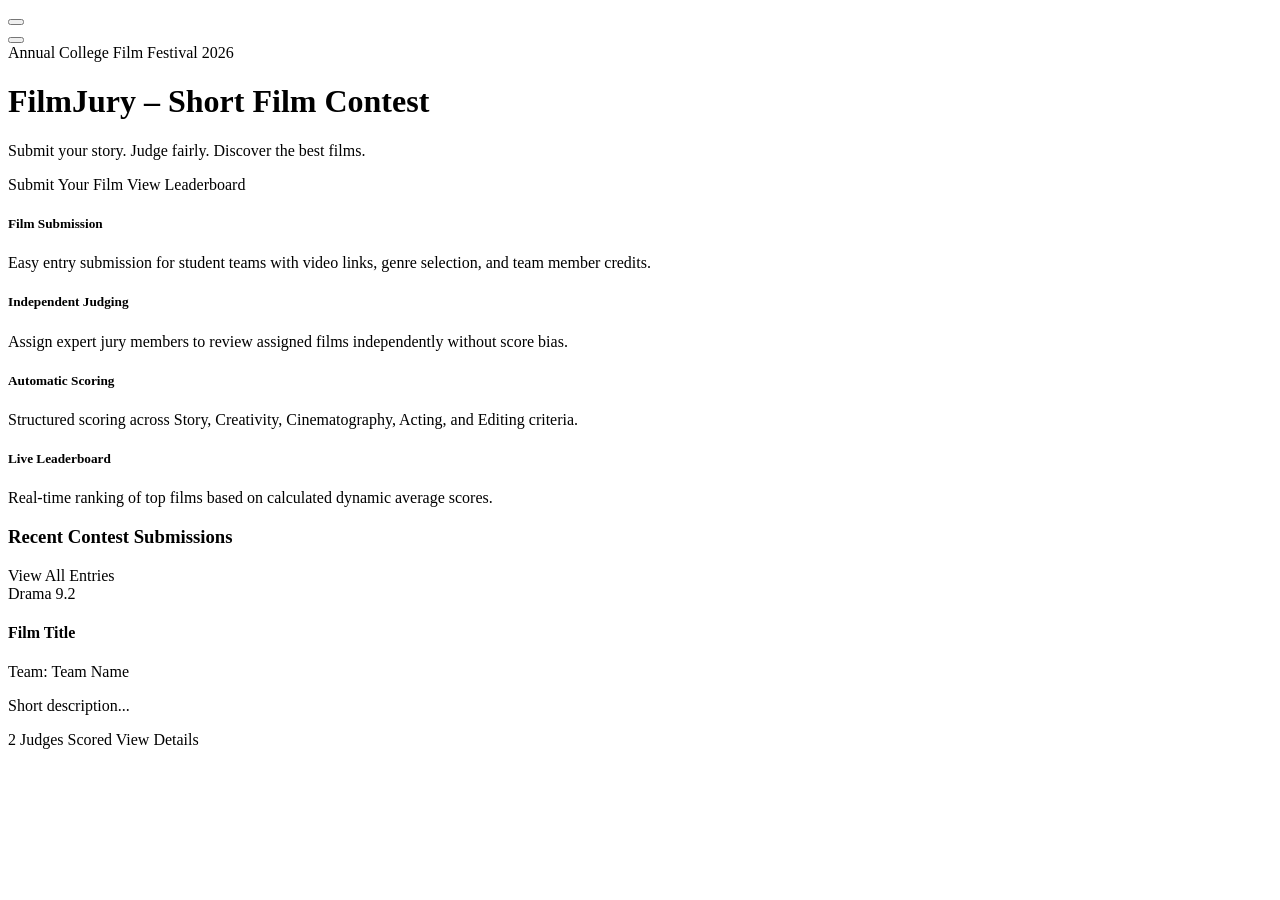
<file: target/classes/templates/index.html>
<!DOCTYPE html>
<html xmlns:th="http://www.thymeleaf.org">
<head th:replace="~{fragments/header :: head('Home')}"></head>
<body>
    <div th:replace="~{fragments/header :: navbar}"></div>

    <div class="container mt-4">
        <!-- Alert Messages -->
        <div th:if="${successMessage}" class="alert alert-success alert-dismissible fade show bg-dark border-success text-success mb-4" role="alert">
            <i class="fa-solid fa-circle-check me-2"></i><span th:text="${successMessage}"></span>
            <button type="button" class="btn-close btn-close-white" data-bs-dismiss="alert"></button>
        </div>
        <div th:if="${errorMessage}" class="alert alert-danger alert-dismissible fade show bg-dark border-danger text-danger mb-4" role="alert">
            <i class="fa-solid fa-circle-exclamation me-2"></i><span th:text="${errorMessage}"></span>
            <button type="button" class="btn-close btn-close-white" data-bs-dismiss="alert"></button>
        </div>

        <!-- Hero Section -->
        <div class="hero-section text-center">
            <div class="container">
                <span class="badge badge-genre mb-3 px-3 py-2 fs-6">
                    <i class="fa-solid fa-clapperboard me-2"></i>Annual College Film Festival 2026
                </span>
                <h1 class="hero-title">FilmJury – Short Film Contest</h1>
                <p class="hero-subtitle">Submit your story. Judge fairly. Discover the best films.</p>
                <div class="d-flex justify-content-center gap-3 flex-wrap">
                    <a th:href="@{/entries/new}" class="btn btn-gold btn-lg"><i class="fa-solid fa-paper-plane me-2"></i>Submit Your Film</a>
                    <a th:href="@{/leaderboard}" class="btn btn-outline-gold btn-lg"><i class="fa-solid fa-trophy me-2"></i>View Leaderboard</a>
                </div>
            </div>
        </div>

        <!-- Feature Cards -->
        <div class="row g-4 mb-5">
            <div class="col-md-6 col-lg-3">
                <div class="cinema-card h-100 p-4 text-center">
                    <div class="stat-icon mx-auto mb-3">
                        <i class="fa-solid fa-film"></i>
                    </div>
                    <h5 class="text-white">Film Submission</h5>
                    <p class="text-secondary small mb-0">Easy entry submission for student teams with video links, genre selection, and team member credits.</p>
                </div>
            </div>
            <div class="col-md-6 col-lg-3">
                <div class="cinema-card h-100 p-4 text-center">
                    <div class="stat-icon mx-auto mb-3">
                        <i class="fa-solid fa-user-ninja"></i>
                    </div>
                    <h5 class="text-white">Independent Judging</h5>
                    <p class="text-secondary small mb-0">Assign expert jury members to review assigned films independently without score bias.</p>
                </div>
            </div>
            <div class="col-md-6 col-lg-3">
                <div class="cinema-card h-100 p-4 text-center">
                    <div class="stat-icon mx-auto mb-3">
                        <i class="fa-solid fa-sliders"></i>
                    </div>
                    <h5 class="text-white">Automatic Scoring</h5>
                    <p class="text-secondary small mb-0">Structured scoring across Story, Creativity, Cinematography, Acting, and Editing criteria.</p>
                </div>
            </div>
            <div class="col-md-6 col-lg-3">
                <div class="cinema-card h-100 p-4 text-center">
                    <div class="stat-icon mx-auto mb-3">
                        <i class="fa-solid fa-award"></i>
                    </div>
                    <h5 class="text-white">Live Leaderboard</h5>
                    <p class="text-secondary small mb-0">Real-time ranking of top films based on calculated dynamic average scores.</p>
                </div>
            </div>
        </div>

        <!-- Featured Submissions Preview -->
        <div class="d-flex justify-content-between align-items-center mb-4">
            <h3 class="text-white mb-0"><i class="fa-solid fa-fire text-warning me-2"></i>Recent Contest Submissions</h3>
            <a th:href="@{/entries}" class="btn btn-cinema-action btn-sm">View All Entries <i class="fa-solid fa-arrow-right ms-1"></i></a>
        </div>

        <div class="row g-4 mb-5" th:if="${recentEntries != null and !recentEntries.empty}">
            <div class="col-md-4" th:each="film : ${recentEntries}">
                <div class="cinema-card h-100">
                    <div class="cinema-card-header d-flex justify-content-between align-items-center">
                        <span class="badge badge-genre" th:text="${film.genre}">Drama</span>
                        <span class="badge badge-score"><i class="fa-solid fa-star me-1"></i><span th:text="${film.averageScore}">9.2</span></span>
                    </div>
                    <div class="cinema-card-body">
                        <h4 class="text-white mb-2" th:text="${film.title}">Film Title</h4>
                        <p class="text-warning small mb-2"><i class="fa-solid fa-users me-1"></i>Team: <span th:text="${film.teamName}">Team Name</span></p>
                        <p class="text-secondary small mb-3" th:text="${#strings.abbreviate(film.description, 100)}">Short description...</p>
                        <div class="d-flex justify-content-between align-items-center pt-2 border-top border-secondary border-opacity-25">
                            <span class="text-muted small"><i class="fa-solid fa-user-check me-1"></i><span th:text="${film.judgesScoredCount}">2</span> Judges Scored</span>
                            <a th:href="@{/entries/{id}(id=${film.id})}" class="btn btn-gold btn-sm">View Details</a>
                        </div>
                    </div>
                </div>
            </div>
        </div>
    </div>

    <div th:replace="~{fragments/footer :: footer}"></div>
</body>
</html>
</file>
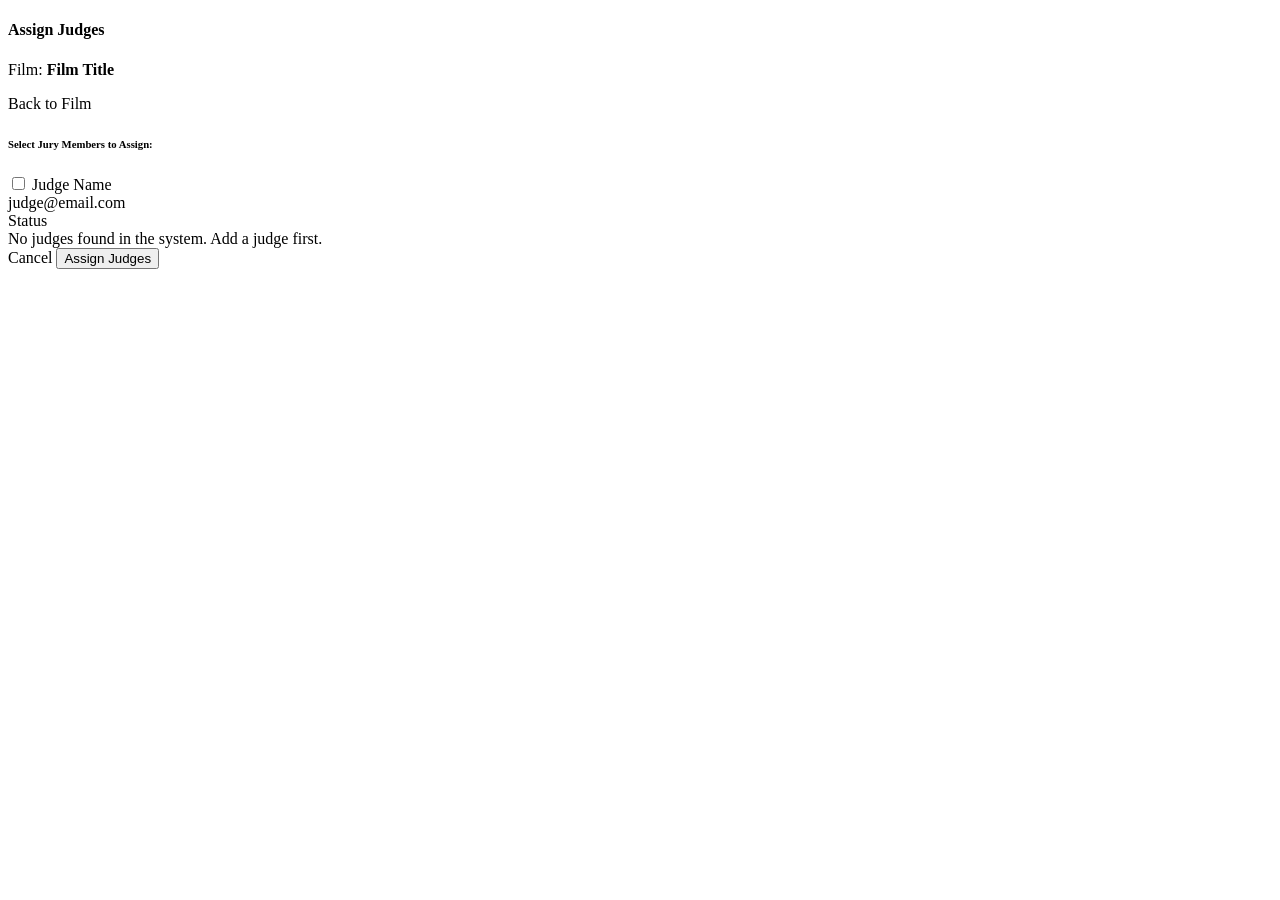
<file: target/classes/templates/assign-judges.html>
<!DOCTYPE html>
<html xmlns:th="http://www.thymeleaf.org">
<head th:replace="~{fragments/header :: head('Assign Judges')}"></head>
<body>
    <div th:replace="~{fragments/header :: navbar}"></div>

    <div class="container my-5">
        <div class="row justify-content-center">
            <div class="col-lg-8">
                <div class="cinema-card">
                    <div class="cinema-card-header d-flex justify-content-between align-items-center">
                        <div>
                            <h4 class="text-white mb-0"><i class="fa-solid fa-user-gear text-warning me-2"></i>Assign Judges</h4>
                            <p class="text-muted small mb-0">Film: <strong class="text-warning" th:text="${entry.title}">Film Title</strong></p>
                        </div>
                        <a th:href="@{/entries/{id}(id=${entry.id})}" class="btn btn-cinema-action btn-sm"><i class="fa-solid fa-arrow-left me-1"></i> Back to Film</a>
                    </div>
                    <div class="cinema-card-body">
                        <form th:action="@{/entries/{id}/assign(id=${entry.id})}" method="post">
                            <h6 class="text-white mb-3">Select Jury Members to Assign:</h6>

                            <div class="list-group mb-4" th:if="${allJudges != null and !allJudges.empty}">
                                <div th:each="judge : ${allJudges}" class="list-group-item bg-dark border-secondary border-opacity-50 text-white p-3">
                                    <div class="form-check d-flex align-items-center justify-content-between">
                                        <div>
                                            <input class="form-check-input me-3 fs-5" type="checkbox" name="judgeIds" 
                                                   th:value="${judge.id}" 
                                                   th:id="${'judge_' + judge.id}"
                                                   th:checked="${entry.judges.contains(judge)}">
                                            <label class="form-check-label fw-bold text-white fs-6" th:for="${'judge_' + judge.id}" th:text="${judge.name}">
                                                Judge Name
                                            </label>
                                            <div class="text-muted small ms-4" th:text="${judge.email}">judge@email.com</div>
                                        </div>
                                        <span class="badge" th:classappend="${entry.judges.contains(judge)} ? 'bg-success' : 'bg-secondary'" 
                                              th:text="${entry.judges.contains(judge)} ? 'Currently Assigned' : 'Not Assigned'">
                                            Status
                                        </span>
                                    </div>
                                </div>
                            </div>

                            <div class="text-center text-muted py-4" th:if="${allJudges == null or allJudges.empty}">
                                No judges found in the system. <a th:href="@{/judges}" class="text-warning">Add a judge first.</a>
                            </div>

                            <div class="d-flex justify-content-end gap-2 pt-3 border-top border-secondary border-opacity-25" th:if="${allJudges != null and !allJudges.empty}">
                                <a th:href="@{/entries/{id}(id=${entry.id})}" class="btn btn-cinema-action">Cancel</a>
                                <button type="submit" class="btn btn-gold px-4"><i class="fa-solid fa-user-check me-1"></i> Assign Judges</button>
                            </div>
                        </form>
                    </div>
                </div>
            </div>
        </div>
    </div>

    <div th:replace="~{fragments/footer :: footer}"></div>
</body>
</html>
</file>
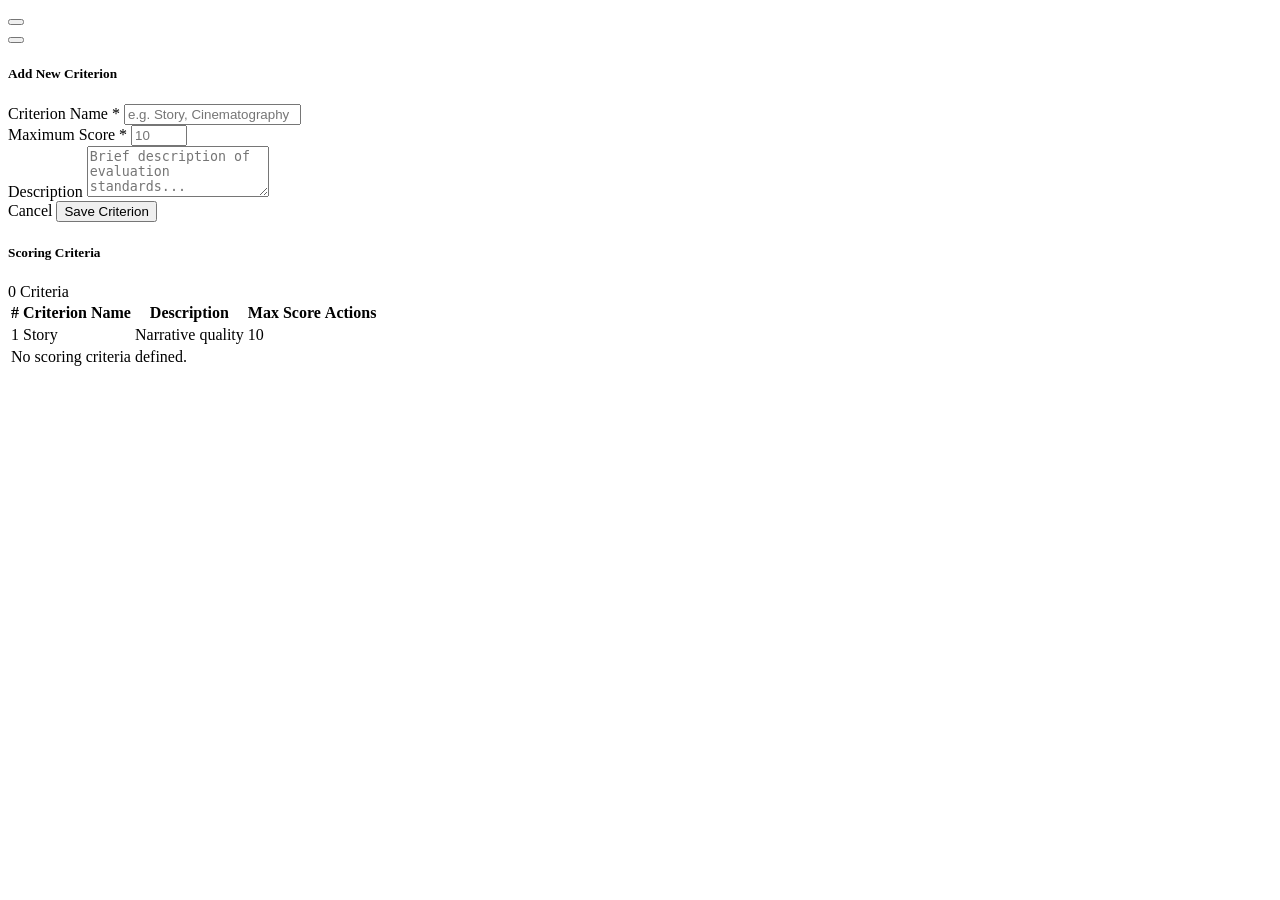
<file: target/classes/templates/criteria.html>
<!DOCTYPE html>
<html xmlns:th="http://www.thymeleaf.org">
<head th:replace="~{fragments/header :: head('Criteria Management')}"></head>
<body>
    <div th:replace="~{fragments/header :: navbar}"></div>

    <div class="container my-4">
        <!-- Flash Messages -->
        <div th:if="${successMessage}" class="alert alert-success alert-dismissible fade show bg-dark border-success text-success mb-4" role="alert">
            <i class="fa-solid fa-circle-check me-2"></i><span th:text="${successMessage}"></span>
            <button type="button" class="btn-close btn-close-white" data-bs-dismiss="alert"></button>
        </div>
        <div th:if="${errorMessage}" class="alert alert-danger alert-dismissible fade show bg-dark border-danger text-danger mb-4" role="alert">
            <i class="fa-solid fa-circle-exclamation me-2"></i><span th:text="${errorMessage}"></span>
            <button type="button" class="btn-close btn-close-white" data-bs-dismiss="alert"></button>
        </div>

        <div class="row g-4">
            <!-- Add / Edit Form Column -->
            <div class="col-lg-4">
                <div class="cinema-card">
                    <div class="cinema-card-header">
                        <h5 class="text-white mb-0">
                            <i class="fa-solid fa-sliders text-warning me-2"></i>
                            <span th:text="${isEdit != null and isEdit} ? 'Edit Criterion' : 'Add New Criterion'">Add New Criterion</span>
                        </h5>
                    </div>
                    <div class="cinema-card-body">
                        <form th:action="${isEdit != null and isEdit} ? @{/criteria/edit/{id}(id=${criterion.id})} : @{/criteria}" 
                              th:object="${criterion}" method="post">
                            
                            <div class="mb-3">
                                <label class="form-label text-light">Criterion Name <span class="text-danger">*</span></label>
                                <input type="text" th:field="*{name}" class="form-control form-control-cinema" 
                                       placeholder="e.g. Story, Cinematography" th:classappend="${#fields.hasErrors('name')} ? 'is-invalid' : ''">
                                <div class="invalid-feedback" th:if="${#fields.hasErrors('name')}" th:errors="*{name}"></div>
                            </div>

                            <div class="mb-3">
                                <label class="form-label text-light">Maximum Score <span class="text-danger">*</span></label>
                                <input type="number" th:field="*{maxScore}" min="1" max="100" class="form-control form-control-cinema" 
                                       placeholder="10" th:classappend="${#fields.hasErrors('maxScore')} ? 'is-invalid' : ''">
                                <div class="invalid-feedback" th:if="${#fields.hasErrors('maxScore')}" th:errors="*{maxScore}"></div>
                            </div>

                            <div class="mb-4">
                                <label class="form-label text-light">Description</label>
                                <textarea th:field="*{description}" rows="3" class="form-control form-control-cinema" 
                                          placeholder="Brief description of evaluation standards..."></textarea>
                            </div>

                            <div class="d-flex justify-content-end gap-2">
                                <a th:if="${isEdit != null and isEdit}" th:href="@{/criteria}" class="btn btn-cinema-action btn-sm">Cancel</a>
                                <button type="submit" class="btn btn-gold w-100">
                                    <i class="fa-solid fa-check me-1"></i>
                                    <span th:text="${isEdit != null and isEdit} ? 'Update Criterion' : 'Save Criterion'">Save Criterion</span>
                                </button>
                            </div>
                        </form>
                    </div>
                </div>
            </div>

            <!-- Criteria Table Column -->
            <div class="col-lg-8">
                <div class="cinema-card">
                    <div class="cinema-card-header d-flex justify-content-between align-items-center">
                        <h5 class="text-white mb-0"><i class="fa-solid fa-list-check text-warning me-2"></i>Scoring Criteria</h5>
                        <span class="badge bg-secondary" th:text="${criteria.size()} + ' Criteria'">0 Criteria</span>
                    </div>
                    <div class="table-responsive">
                        <table class="table table-cinema align-middle mb-0">
                            <thead>
                                <tr>
                                    <th>#</th>
                                    <th>Criterion Name</th>
                                    <th>Description</th>
                                    <th>Max Score</th>
                                    <th class="text-end">Actions</th>
                                </tr>
                            </thead>
                            <tbody>
                                <tr th:each="c, stat : ${criteria}">
                                    <td class="text-muted fw-bold" th:text="${stat.count}">1</td>
                                    <td class="fw-bold text-white" th:text="${c.name}">Story</td>
                                    <td class="text-secondary small" th:text="${c.description != null and !c.description.empty ? c.description : 'No description'}">Narrative quality</td>
                                    <td><span class="badge bg-dark border border-warning text-warning fs-6" th:text="${c.maxScore}">10</span></td>
                                    <td class="text-end">
                                        <div class="btn-group btn-group-sm">
                                            <a th:href="@{/criteria/edit/{id}(id=${c.id})}" class="btn btn-cinema-action"><i class="fa-solid fa-pen"></i></a>
                                            <a th:href="@{/criteria/delete/{id}(id=${c.id})}" onclick="return confirm('Are you sure you want to delete this criterion?');" class="btn btn-outline-danger"><i class="fa-solid fa-trash"></i></a>
                                        </div>
                                    </td>
                                </tr>
                                <tr th:if="${criteria == null or criteria.empty}">
                                    <td colspan="5" class="text-center text-muted py-4">No scoring criteria defined.</td>
                                </tr>
                            </tbody>
                        </table>
                    </div>
                </div>
            </div>
        </div>
    </div>

    <div th:replace="~{fragments/footer :: footer}"></div>
</body>
</html>
</file>
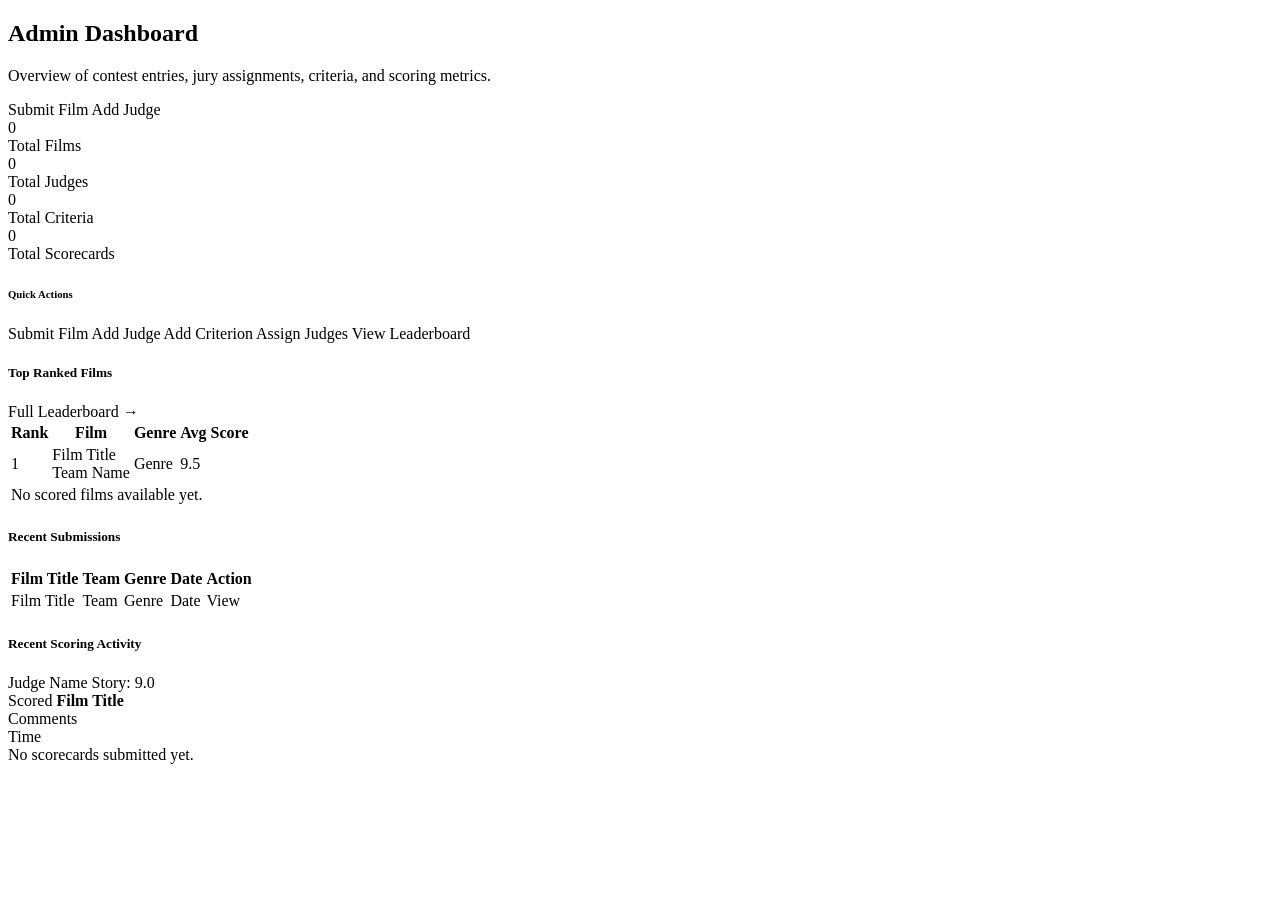
<file: target/classes/templates/dashboard.html>
<!DOCTYPE html>
<html xmlns:th="http://www.thymeleaf.org">
<head th:replace="~{fragments/header :: head('Dashboard')}"></head>
<body>
    <div th:replace="~{fragments/header :: navbar}"></div>

    <div class="container my-4">
        <div class="d-flex justify-content-between align-items-center mb-4">
            <div>
                <h2 class="text-white mb-1"><i class="fa-solid fa-chart-line text-warning me-2"></i>Admin Dashboard</h2>
                <p class="text-secondary small mb-0">Overview of contest entries, jury assignments, criteria, and scoring metrics.</p>
            </div>
            <div class="d-flex gap-2">
                <a th:href="@{/entries/new}" class="btn btn-gold btn-sm"><i class="fa-solid fa-plus me-1"></i> Submit Film</a>
                <a th:href="@{/judges}" class="btn btn-outline-gold btn-sm"><i class="fa-solid fa-user-plus me-1"></i> Add Judge</a>
            </div>
        </div>

        <!-- 4 Stat Widgets -->
        <div class="row g-4 mb-4">
            <div class="col-md-3">
                <div class="stat-card">
                    <div class="stat-icon"><i class="fa-solid fa-film"></i></div>
                    <div>
                        <div class="stat-value text-white" th:text="${totalFilms}">0</div>
                        <div class="stat-label">Total Films</div>
                    </div>
                </div>
            </div>
            <div class="col-md-3">
                <div class="stat-card">
                    <div class="stat-icon"><i class="fa-solid fa-user-ninja"></i></div>
                    <div>
                        <div class="stat-value text-white" th:text="${totalJudges}">0</div>
                        <div class="stat-label">Total Judges</div>
                    </div>
                </div>
            </div>
            <div class="col-md-3">
                <div class="stat-card">
                    <div class="stat-icon"><i class="fa-solid fa-list-check"></i></div>
                    <div>
                        <div class="stat-value text-white" th:text="${totalCriteria}">0</div>
                        <div class="stat-label">Total Criteria</div>
                    </div>
                </div>
            </div>
            <div class="col-md-3">
                <div class="stat-card">
                    <div class="stat-icon"><i class="fa-solid fa-clipboard-check"></i></div>
                    <div>
                        <div class="stat-value text-white" th:text="${totalScorecards}">0</div>
                        <div class="stat-label">Total Scorecards</div>
                    </div>
                </div>
            </div>
        </div>

        <!-- Quick Actions Banner -->
        <div class="cinema-card mb-4 p-3 bg-dark">
            <h6 class="text-uppercase text-muted fw-bold mb-3 small"><i class="fa-solid fa-bolt text-warning me-2"></i>Quick Actions</h6>
            <div class="d-flex flex-wrap gap-2">
                <a th:href="@{/entries/new}" class="btn btn-cinema-action"><i class="fa-solid fa-plus text-success me-1"></i> Submit Film</a>
                <a th:href="@{/judges}" class="btn btn-cinema-action"><i class="fa-solid fa-user-plus text-primary me-1"></i> Add Judge</a>
                <a th:href="@{/criteria}" class="btn btn-cinema-action"><i class="fa-solid fa-sliders text-info me-1"></i> Add Criterion</a>
                <a th:href="@{/entries}" class="btn btn-cinema-action"><i class="fa-solid fa-user-check text-warning me-1"></i> Assign Judges</a>
                <a th:href="@{/leaderboard}" class="btn btn-cinema-action"><i class="fa-solid fa-trophy text-gold me-1"></i> View Leaderboard</a>
            </div>
        </div>

        <div class="row g-4">
            <!-- Left Column: Top Films & Recent Submissions -->
            <div class="col-lg-7">
                <!-- Top Ranked Films -->
                <div class="cinema-card mb-4">
                    <div class="cinema-card-header d-flex justify-content-between align-items-center">
                        <h5 class="text-white mb-0"><i class="fa-solid fa-trophy text-warning me-2"></i>Top Ranked Films</h5>
                        <a th:href="@{/leaderboard}" class="text-warning small text-decoration-none">Full Leaderboard &rarr;</a>
                    </div>
                    <div class="table-responsive">
                        <table class="table table-cinema align-middle mb-0">
                            <thead>
                                <tr>
                                    <th>Rank</th>
                                    <th>Film</th>
                                    <th>Genre</th>
                                    <th>Avg Score</th>
                                </tr>
                            </thead>
                            <tbody>
                                <tr th:each="item : ${topFilms}">
                                    <td>
                                        <span th:class="'rank-badge ' + (${item.rank == 1} ? 'rank-1' : (${item.rank == 2} ? 'rank-2' : (${item.rank == 3} ? 'rank-3' : 'rank-other')))"
                                              th:text="${item.rank == 1 ? '🥇' : (item.rank == 2 ? '🥈' : (item.rank == 3 ? '🥉' : item.rank))}">1</span>
                                    </td>
                                    <td>
                                        <div class="fw-bold text-white" th:text="${item.title}">Film Title</div>
                                        <div class="text-muted small" th:text="${item.teamName}">Team Name</div>
                                    </td>
                                    <td><span class="badge badge-genre" th:text="${item.genre}">Genre</span></td>
                                    <td><span class="badge badge-score" th:text="${item.averageScore}">9.5</span></td>
                                </tr>
                                <tr th:if="${topFilms == null or topFilms.empty}">
                                    <td colspan="4" class="text-center text-muted py-3">No scored films available yet.</td>
                                </tr>
                            </tbody>
                        </table>
                    </div>
                </div>

                <!-- Recent Submissions -->
                <div class="cinema-card">
                    <div class="cinema-card-header">
                        <h5 class="text-white mb-0"><i class="fa-solid fa-clock-rotate-left me-2 text-primary"></i>Recent Submissions</h5>
                    </div>
                    <div class="table-responsive">
                        <table class="table table-cinema align-middle mb-0">
                            <thead>
                                <tr>
                                    <th>Film Title</th>
                                    <th>Team</th>
                                    <th>Genre</th>
                                    <th>Date</th>
                                    <th>Action</th>
                                </tr>
                            </thead>
                            <tbody>
                                <tr th:each="film : ${recentSubmissions}">
                                    <td class="fw-bold text-white" th:text="${film.title}">Film Title</td>
                                    <td class="text-secondary" th:text="${film.teamName}">Team</td>
                                    <td><span class="badge badge-genre" th:text="${film.genre}">Genre</span></td>
                                    <td class="text-muted small" th:text="${film.submissionDate}">Date</td>
                                    <td>
                                        <a th:href="@{/entries/{id}(id=${film.id})}" class="btn btn-cinema-action btn-sm">View</a>
                                    </td>
                                </tr>
                            </tbody>
                        </table>
                    </div>
                </div>
            </div>

            <!-- Right Column: Recent Scoring Activity -->
            <div class="col-lg-5">
                <div class="cinema-card h-100">
                    <div class="cinema-card-header">
                        <h5 class="text-white mb-0"><i class="fa-solid fa-clipboard-list text-success me-2"></i>Recent Scoring Activity</h5>
                    </div>
                    <div class="cinema-card-body">
                        <div class="list-group list-group-flush bg-transparent" th:if="${recentScores != null and !recentScores.empty}">
                            <div th:each="sc : ${recentScores}" class="list-group-item bg-transparent text-white border-secondary border-opacity-25 px-0 py-3">
                                <div class="d-flex justify-content-between align-items-start mb-1">
                                    <span class="fw-bold text-warning" th:text="${sc.judge.name}">Judge Name</span>
                                    <span class="badge bg-secondary text-light" th:text="${sc.criterion.name + ': ' + sc.score + '/' + sc.criterion.maxScore}">Story: 9.0</span>
                                </div>
                                <div class="small text-light mb-1">
                                    Scored <strong th:text="${sc.entry.title}">Film Title</strong>
                                </div>
                                <div class="small text-muted italic" th:if="${sc.comments != null and !sc.comments.empty}" th:text="'&quot;' + ${sc.comments} + '&quot;'">Comments</div>
                                <div class="small text-muted mt-1" th:text="${#temporals.format(sc.submittedAt, 'yyyy-MM-dd HH:mm')}">Time</div>
                            </div>
                        </div>
                        <div class="text-center text-muted py-4" th:if="${recentScores == null or recentScores.empty}">
                            No scorecards submitted yet.
                        </div>
                    </div>
                </div>
            </div>
        </div>
    </div>

    <div th:replace="~{fragments/footer :: footer}"></div>
</body>
</html>
</file>
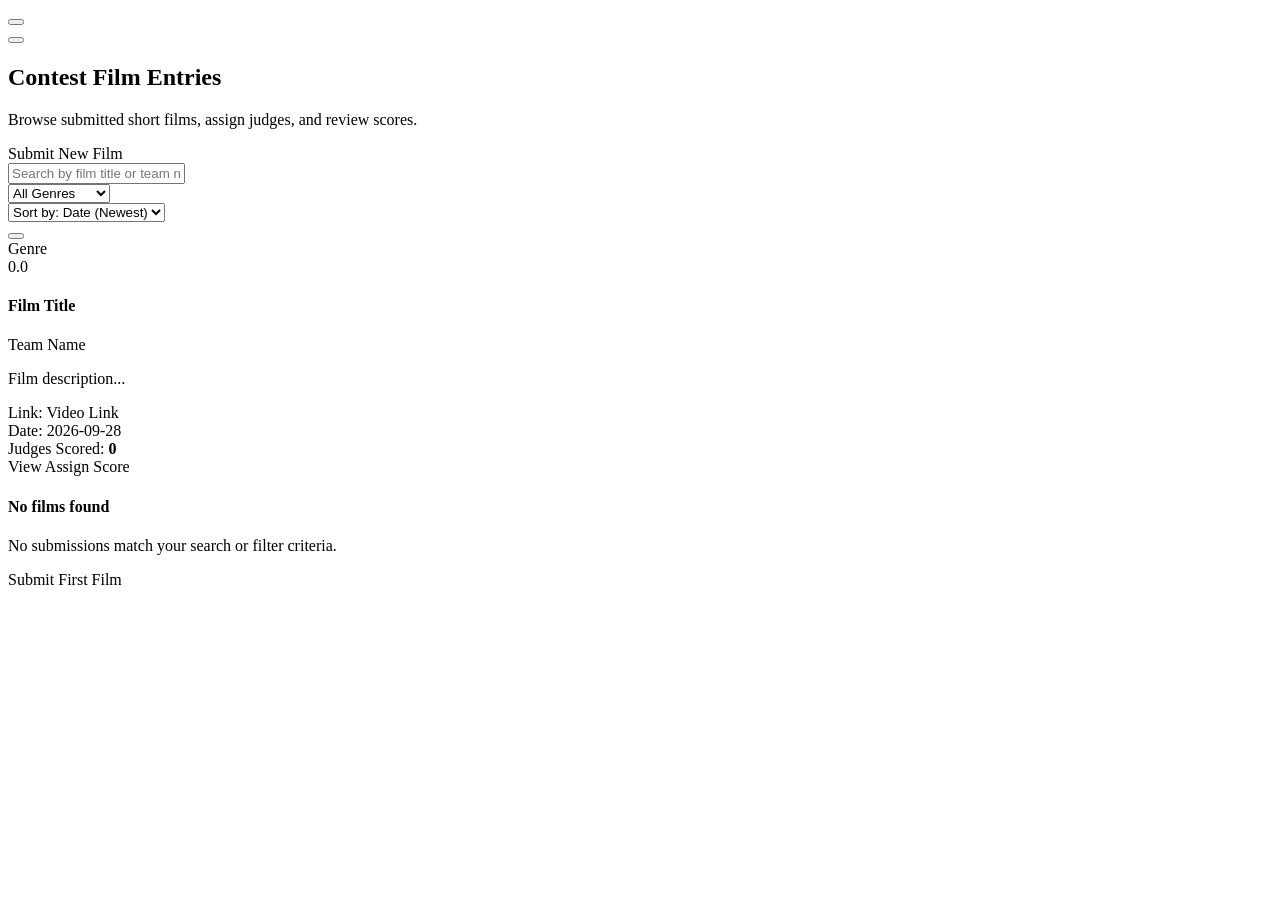
<file: target/classes/templates/entries.html>
<!DOCTYPE html>
<html xmlns:th="http://www.thymeleaf.org">
<head th:replace="~{fragments/header :: head('Film Entries')}"></head>
<body>
    <div th:replace="~{fragments/header :: navbar}"></div>

    <div class="container my-4">
        <!-- Flash Messages -->
        <div th:if="${successMessage}" class="alert alert-success alert-dismissible fade show bg-dark border-success text-success mb-4" role="alert">
            <i class="fa-solid fa-circle-check me-2"></i><span th:text="${successMessage}"></span>
            <button type="button" class="btn-close btn-close-white" data-bs-dismiss="alert"></button>
        </div>
        <div th:if="${errorMessage}" class="alert alert-danger alert-dismissible fade show bg-dark border-danger text-danger mb-4" role="alert">
            <i class="fa-solid fa-circle-exclamation me-2"></i><span th:text="${errorMessage}"></span>
            <button type="button" class="btn-close btn-close-white" data-bs-dismiss="alert"></button>
        </div>

        <div class="d-flex justify-content-between align-items-center mb-4">
            <div>
                <h2 class="text-white mb-1"><i class="fa-solid fa-video text-warning me-2"></i>Contest Film Entries</h2>
                <p class="text-secondary small mb-0">Browse submitted short films, assign judges, and review scores.</p>
            </div>
            <a th:href="@{/entries/new}" class="btn btn-gold"><i class="fa-solid fa-plus me-1"></i> Submit New Film</a>
        </div>

        <!-- Search, Filter & Sort Bar -->
        <div class="cinema-card p-3 mb-4">
            <form th:action="@{/entries}" method="get" class="row g-3 align-items-center">
                <div class="col-md-5">
                    <div class="input-group">
                        <span class="input-group-text bg-dark border-secondary text-secondary"><i class="fa-solid fa-magnifying-glass"></i></span>
                        <input type="text" name="search" class="form-control form-control-cinema" placeholder="Search by film title or team name..." th:value="${search}">
                    </div>
                </div>
                <div class="col-md-3">
                    <select name="genre" class="form-select form-select-cinema" onchange="this.form.submit()">
                        <option value="ALL" th:selected="${selectedGenre == 'ALL'}">All Genres</option>
                        <option value="Drama" th:selected="${selectedGenre == 'Drama'}">Drama</option>
                        <option value="Comedy" th:selected="${selectedGenre == 'Comedy'}">Comedy</option>
                        <option value="Thriller" th:selected="${selectedGenre == 'Thriller'}">Thriller</option>
                        <option value="Action" th:selected="${selectedGenre == 'Action'}">Action</option>
                        <option value="Documentary" th:selected="${selectedGenre == 'Documentary'}">Documentary</option>
                        <option value="Animation" th:selected="${selectedGenre == 'Animation'}">Animation</option>
                        <option value="Romance" th:selected="${selectedGenre == 'Romance'}">Romance</option>
                        <option value="Experimental" th:selected="${selectedGenre == 'Experimental'}">Experimental</option>
                        <option value="Other" th:selected="${selectedGenre == 'Other'}">Other</option>
                    </select>
                </div>
                <div class="col-md-3">
                    <select name="sort" class="form-select form-select-cinema" onchange="this.form.submit()">
                        <option value="date" th:selected="${selectedSort == 'date'}">Sort by: Date (Newest)</option>
                        <option value="score" th:selected="${selectedSort == 'score'}">Sort by: Highest Score</option>
                        <option value="title" th:selected="${selectedSort == 'title'}">Sort by: Title (A-Z)</option>
                    </select>
                </div>
                <div class="col-md-1">
                    <button type="submit" class="btn btn-outline-gold w-100"><i class="fa-solid fa-filter"></i></button>
                </div>
            </form>
        </div>

        <!-- Entries Grid -->
        <div class="row g-4" th:if="${entries != null and !entries.empty}">
            <div class="col-md-6 col-lg-4" th:each="film : ${entries}">
                <div class="cinema-card h-100 d-flex flex-column">
                    <div class="cinema-card-header d-flex justify-content-between align-items-center">
                        <span class="badge badge-genre" th:text="${film.genre}">Genre</span>
                        <div class="d-flex align-items-center gap-2">
                            <span class="badge badge-score"><i class="fa-solid fa-star me-1"></i><span th:text="${film.averageScore}">0.0</span></span>
                        </div>
                    </div>
                    <div class="cinema-card-body d-flex flex-column flex-grow-1">
                        <h4 class="text-white mb-1" th:text="${film.title}">Film Title</h4>
                        <div class="text-warning small fw-bold mb-2"><i class="fa-solid fa-users me-1"></i><span th:text="${film.teamName}">Team Name</span></div>
                        
                        <p class="text-secondary small mb-3 flex-grow-1" th:text="${#strings.abbreviate(film.description, 140)}">Film description...</p>
                        
                        <div class="mb-3 small">
                            <div class="text-muted"><i class="fa-solid fa-link me-1"></i>Link: 
                                <a th:href="${film.videoLink}" target="_blank" class="text-info text-decoration-none" th:text="${#strings.abbreviate(film.videoLink, 30)}">Video Link</a>
                            </div>
                            <div class="text-muted"><i class="fa-solid fa-calendar me-1"></i>Date: <span th:text="${film.submissionDate}">2026-09-28</span></div>
                            <div class="text-muted"><i class="fa-solid fa-user-check me-1"></i>Judges Scored: <strong class="text-light" th:text="${film.judgesScoredCount}">0</strong></div>
                        </div>

                        <div class="d-flex gap-2 pt-2 border-top border-secondary border-opacity-25 mt-auto">
                            <a th:href="@{/entries/{id}(id=${film.id})}" class="btn btn-cinema-action btn-sm flex-fill"><i class="fa-solid fa-eye me-1"></i> View</a>
                            <a th:href="@{/entries/{id}/assign(id=${film.id})}" class="btn btn-outline-warning btn-sm flex-fill"><i class="fa-solid fa-user-plus me-1"></i> Assign</a>
                            <a th:href="@{/entries/{id}/score(id=${film.id})}" class="btn btn-gold btn-sm flex-fill"><i class="fa-solid fa-pen-nib me-1"></i> Score</a>
                        </div>
                    </div>
                </div>
            </div>
        </div>

        <div class="text-center py-5 cinema-card" th:if="${entries == null or entries.empty}">
            <i class="fa-solid fa-film text-muted display-1 mb-3"></i>
            <h4 class="text-white">No films found</h4>
            <p class="text-secondary">No submissions match your search or filter criteria.</p>
            <a th:href="@{/entries/new}" class="btn btn-gold mt-2"><i class="fa-solid fa-plus me-1"></i> Submit First Film</a>
        </div>
    </div>

    <div th:replace="~{fragments/footer :: footer}"></div>
</body>
</html>
</file>
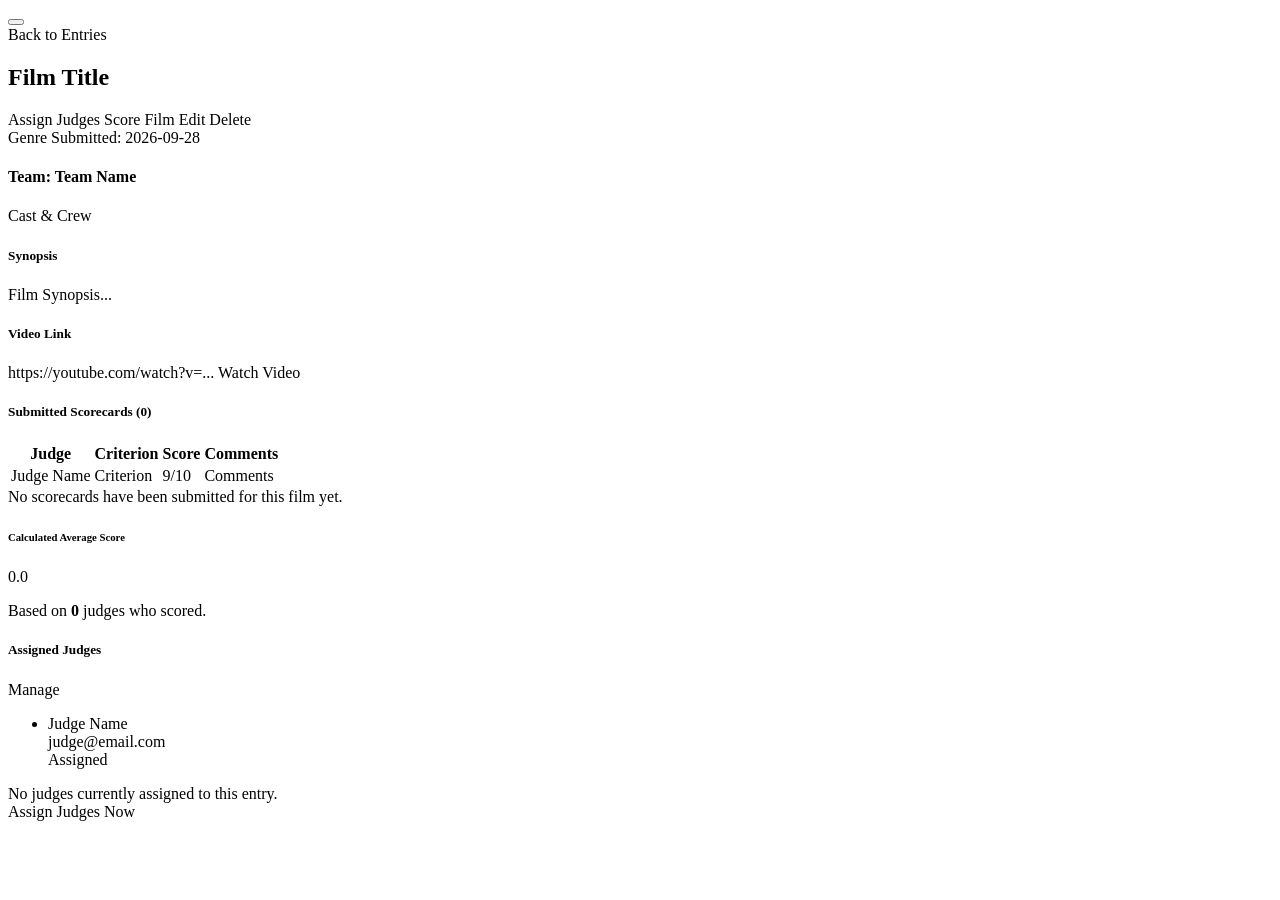
<file: target/classes/templates/entry-details.html>
<!DOCTYPE html>
<html xmlns:th="http://www.thymeleaf.org">
<head th:replace="~{fragments/header :: head(${entry.title})}"></head>
<body>
    <div th:replace="~{fragments/header :: navbar}"></div>

    <div class="container my-4">
        <!-- Flash Messages -->
        <div th:if="${successMessage}" class="alert alert-success alert-dismissible fade show bg-dark border-success text-success mb-4" role="alert">
            <i class="fa-solid fa-circle-check me-2"></i><span th:text="${successMessage}"></span>
            <button type="button" class="btn-close btn-close-white" data-bs-dismiss="alert"></button>
        </div>

        <!-- Header Bar -->
        <div class="d-flex justify-content-between align-items-center mb-4">
            <div>
                <a th:href="@{/entries}" class="text-warning small text-decoration-none mb-2 d-inline-block"><i class="fa-solid fa-arrow-left me-1"></i> Back to Entries</a>
                <h2 class="text-white mb-0" th:text="${entry.title}">Film Title</h2>
            </div>
            <div class="d-flex gap-2">
                <a th:href="@{/entries/{id}/assign(id=${entry.id})}" class="btn btn-outline-warning"><i class="fa-solid fa-user-plus me-1"></i> Assign Judges</a>
                <a th:href="@{/entries/{id}/score(id=${entry.id})}" class="btn btn-gold"><i class="fa-solid fa-pen-nib me-1"></i> Score Film</a>
                <a th:href="@{/entries/{id}/edit(id=${entry.id})}" class="btn btn-cinema-action"><i class="fa-solid fa-pen me-1"></i> Edit</a>
                <a th:href="@{/entries/{id}/delete(id=${entry.id})}" onclick="return confirm('Are you sure you want to delete this film submission?');" class="btn btn-outline-danger"><i class="fa-solid fa-trash me-1"></i> Delete</a>
            </div>
        </div>

        <div class="row g-4">
            <!-- Main Content: Details & Video -->
            <div class="col-lg-8">
                <div class="cinema-card mb-4">
                    <div class="cinema-card-header d-flex justify-content-between align-items-center">
                        <span class="badge badge-genre fs-6" th:text="${entry.genre}">Genre</span>
                        <span class="text-muted small"><i class="fa-solid fa-calendar me-1"></i>Submitted: <span th:text="${entry.submissionDate}">2026-09-28</span></span>
                    </div>
                    <div class="cinema-card-body">
                        <h4 class="text-white mb-2"><i class="fa-solid fa-users text-warning me-2"></i>Team: <span th:text="${entry.teamName}">Team Name</span></h4>
                        <p class="text-muted small mb-4" th:if="${entry.teamMembers != null and !entry.teamMembers.empty}" th:text="'Key Members: ' + ${entry.teamMembers}">Cast & Crew</p>
                        
                        <h5 class="text-white mb-2">Synopsis</h5>
                        <p class="text-secondary leading-relaxed mb-4" th:text="${entry.description != null and !entry.description.empty ? entry.description : 'No description provided.'}">Film Synopsis...</p>

                        <h5 class="text-white mb-2"><i class="fa-solid fa-video text-danger me-2"></i>Video Link</h5>
                        <div class="p-3 bg-dark border border-secondary border-opacity-25 rounded d-flex justify-content-between align-items-center">
                            <span class="text-info text-break" th:text="${entry.videoLink}">https://youtube.com/watch?v=...</span>
                            <a th:href="${entry.videoLink}" target="_blank" class="btn btn-cinema-action btn-sm ms-2 text-nowrap"><i class="fa-solid fa-arrow-up-right-from-square me-1"></i> Watch Video</a>
                        </div>
                    </div>
                </div>

                <!-- Score Breakdowns -->
                <div class="cinema-card">
                    <div class="cinema-card-header">
                        <h5 class="text-white mb-0"><i class="fa-solid fa-clipboard-check text-success me-2"></i>Submitted Scorecards (<span th:text="${entry.scoreCards.size()}">0</span>)</h5>
                    </div>
                    <div class="cinema-card-body">
                        <div th:if="${entry.scoreCards != null and !entry.scoreCards.empty}" class="table-responsive">
                            <table class="table table-cinema align-middle mb-0">
                                <thead>
                                    <tr>
                                        <th>Judge</th>
                                        <th>Criterion</th>
                                        <th>Score</th>
                                        <th>Comments</th>
                                    </tr>
                                </thead>
                                <tbody>
                                    <tr th:each="sc : ${entry.scoreCards}">
                                        <td class="fw-bold text-warning" th:text="${sc.judge.name}">Judge Name</td>
                                        <td class="text-light" th:text="${sc.criterion.name}">Criterion</td>
                                        <td><span class="badge bg-dark border border-warning text-warning" th:text="${sc.score + ' / ' + sc.criterion.maxScore}">9/10</span></td>
                                        <td class="text-muted small" th:text="${sc.comments != null and !sc.comments.empty ? sc.comments : '—'}">Comments</td>
                                    </tr>
                                </tbody>
                            </table>
                        </div>
                        <div class="text-center text-muted py-4" th:if="${entry.scoreCards == null or entry.scoreCards.empty}">
                            No scorecards have been submitted for this film yet.
                        </div>
                    </div>
                </div>
            </div>

            <!-- Right Sidebar: Score summary & assigned judges -->
            <div class="col-lg-4">
                <!-- Average Score Widget -->
                <div class="cinema-card text-center p-4 mb-4">
                    <h6 class="text-uppercase text-muted fw-bold mb-2">Calculated Average Score</h6>
                    <div class="display-3 font-weight-extrabold text-warning mb-2" th:text="${entry.averageScore}">0.0</div>
                    <p class="text-secondary small mb-0"><i class="fa-solid fa-user-check me-1"></i>Based on <strong class="text-white" th:text="${entry.judgesScoredCount}">0</strong> judges who scored.</p>
                </div>

                <!-- Assigned Judges Panel -->
                <div class="cinema-card">
                    <div class="cinema-card-header d-flex justify-content-between align-items-center">
                        <h5 class="text-white mb-0"><i class="fa-solid fa-user-ninja text-warning me-2"></i>Assigned Judges</h5>
                        <a th:href="@{/entries/{id}/assign(id=${entry.id})}" class="btn btn-cinema-action btn-sm"><i class="fa-solid fa-user-gear me-1"></i> Manage</a>
                    </div>
                    <div class="cinema-card-body">
                        <ul class="list-group list-group-flush bg-transparent" th:if="${entry.judges != null and !entry.judges.empty}">
                            <li th:each="judge : ${entry.judges}" class="list-group-item bg-transparent text-white border-secondary border-opacity-25 px-0 py-2 d-flex justify-content-between align-items-center">
                                <div>
                                    <div class="fw-bold" th:text="${judge.name}">Judge Name</div>
                                    <div class="text-muted small" th:text="${judge.email}">judge@email.com</div>
                                </div>
                                <span class="badge bg-dark border border-secondary text-secondary">Assigned</span>
                            </li>
                        </ul>
                        <div class="text-center text-muted py-3" th:if="${entry.judges == null or entry.judges.empty}">
                            No judges currently assigned to this entry.
                            <div class="mt-2">
                                <a th:href="@{/entries/{id}/assign(id=${entry.id})}" class="btn btn-outline-warning btn-sm">Assign Judges Now</a>
                            </div>
                        </div>
                    </div>
                </div>
            </div>
        </div>
    </div>

    <div th:replace="~{fragments/footer :: footer}"></div>
</body>
</html>
</file>
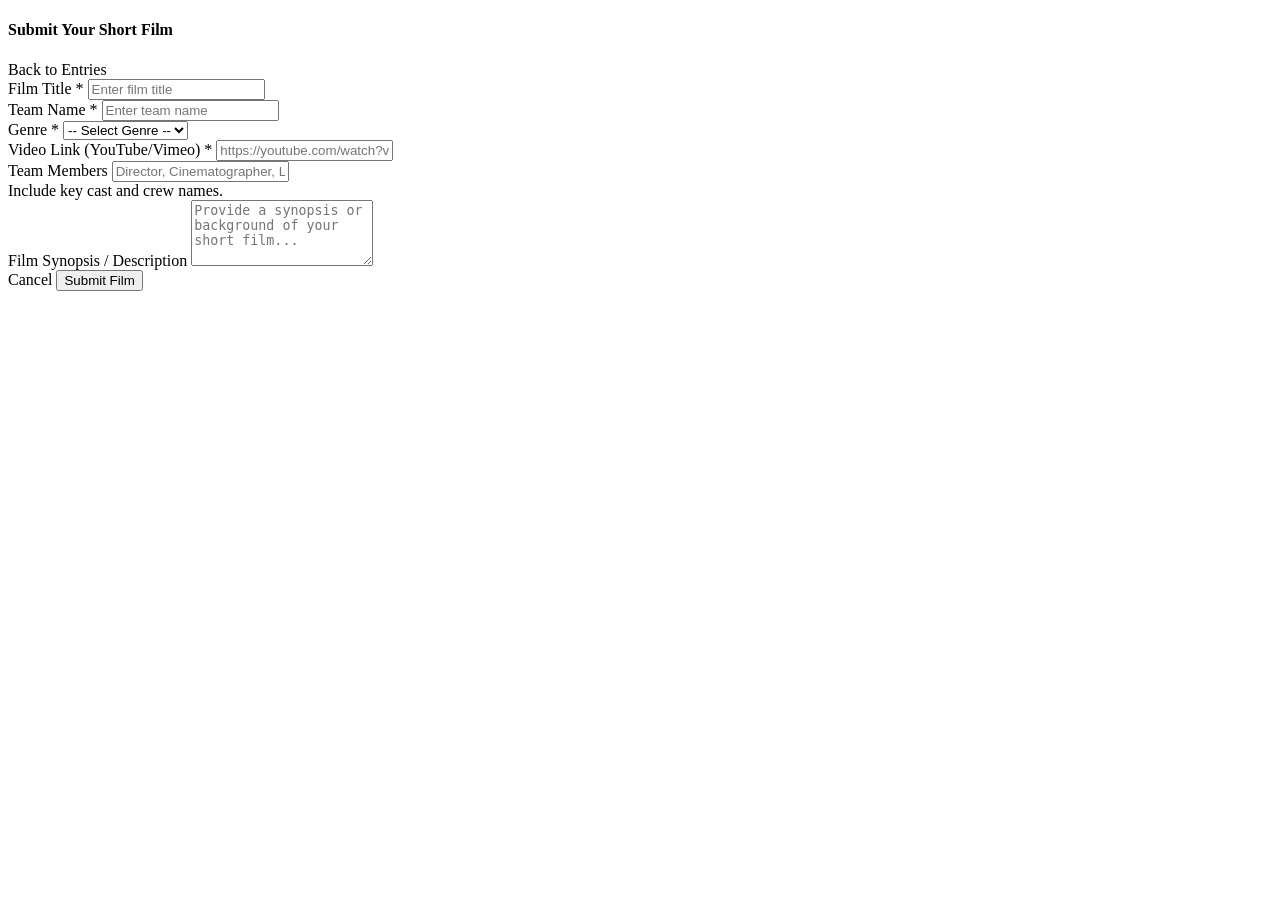
<file: target/classes/templates/entry-form.html>
<!DOCTYPE html>
<html xmlns:th="http://www.thymeleaf.org">
<head th:replace="~{fragments/header :: head('Submit Film')}"></head>
<body>
    <div th:replace="~{fragments/header :: navbar}"></div>

    <div class="container my-5">
        <div class="row justify-content-center">
            <div class="col-lg-8">
                <div class="cinema-card">
                    <div class="cinema-card-header d-flex justify-content-between align-items-center">
                        <h4 class="text-white mb-0">
                            <i class="fa-solid fa-clapperboard text-warning me-2"></i>
                            <span th:text="${isEdit != null and isEdit} ? 'Edit Film Submission' : 'Submit Your Short Film'">Submit Your Short Film</span>
                        </h4>
                        <a th:href="@{/entries}" class="btn btn-cinema-action btn-sm"><i class="fa-solid fa-arrow-left me-1"></i> Back to Entries</a>
                    </div>
                    <div class="cinema-card-body">
                        <form th:action="${isEdit != null and isEdit} ? @{/entries/{id}/edit(id=${entry.id})} : @{/entries}" 
                              th:object="${entry}" method="post">
                            
                            <div class="row g-3">
                                <!-- Film Title -->
                                <div class="col-md-6">
                                    <label class="form-label text-light">Film Title <span class="text-danger">*</span></label>
                                    <input type="text" th:field="*{title}" class="form-control form-control-cinema" 
                                           placeholder="Enter film title" th:classappend="${#fields.hasErrors('title')} ? 'is-invalid' : ''">
                                    <div class="invalid-feedback" th:if="${#fields.hasErrors('title')}" th:errors="*{title}"></div>
                                </div>

                                <!-- Team Name -->
                                <div class="col-md-6">
                                    <label class="form-label text-light">Team Name <span class="text-danger">*</span></label>
                                    <input type="text" th:field="*{teamName}" class="form-control form-control-cinema" 
                                           placeholder="Enter team name" th:classappend="${#fields.hasErrors('teamName')} ? 'is-invalid' : ''">
                                    <div class="invalid-feedback" th:if="${#fields.hasErrors('teamName')}" th:errors="*{teamName}"></div>
                                </div>

                                <!-- Genre Dropdown -->
                                <div class="col-md-6">
                                    <label class="form-label text-light">Genre <span class="text-danger">*</span></label>
                                    <select th:field="*{genre}" class="form-select form-select-cinema" th:classappend="${#fields.hasErrors('genre')} ? 'is-invalid' : ''">
                                        <option value="" disabled selected>-- Select Genre --</option>
                                        <option value="Drama">Drama</option>
                                        <option value="Comedy">Comedy</option>
                                        <option value="Thriller">Thriller</option>
                                        <option value="Action">Action</option>
                                        <option value="Documentary">Documentary</option>
                                        <option value="Animation">Animation</option>
                                        <option value="Romance">Romance</option>
                                        <option value="Experimental">Experimental</option>
                                        <option value="Other">Other</option>
                                    </select>
                                    <div class="invalid-feedback" th:if="${#fields.hasErrors('genre')}" th:errors="*{genre}"></div>
                                </div>

                                <!-- Video Link -->
                                <div class="col-md-6">
                                    <label class="form-label text-light">Video Link (YouTube/Vimeo) <span class="text-danger">*</span></label>
                                    <input type="url" th:field="*{videoLink}" class="form-control form-control-cinema" 
                                           placeholder="https://youtube.com/watch?v=..." th:classappend="${#fields.hasErrors('videoLink')} ? 'is-invalid' : ''">
                                    <div class="invalid-feedback" th:if="${#fields.hasErrors('videoLink')}" th:errors="*{videoLink}"></div>
                                </div>

                                <!-- Team Members -->
                                <div class="col-12">
                                    <label class="form-label text-light">Team Members</label>
                                    <input type="text" th:field="*{teamMembers}" class="form-control form-control-cinema" 
                                           placeholder="Director, Cinematographer, Lead Actor (comma-separated)...">
                                    <div class="form-text text-muted">Include key cast and crew names.</div>
                                </div>

                                <!-- Description -->
                                <div class="col-12">
                                    <label class="form-label text-light">Film Synopsis / Description</label>
                                    <textarea th:field="*{description}" rows="4" class="form-control form-control-cinema" 
                                              placeholder="Provide a synopsis or background of your short film..."></textarea>
                                </div>

                                <div class="col-12 pt-3 border-top border-secondary border-opacity-25 d-flex justify-content-end gap-2">
                                    <a th:href="@{/entries}" class="btn btn-cinema-action">Cancel</a>
                                    <button type="submit" class="btn btn-gold px-4">
                                        <i class="fa-solid fa-paper-plane me-1"></i>
                                        <span th:text="${isEdit != null and isEdit} ? 'Update Film' : 'Submit Film'">Submit Film</span>
                                    </button>
                                </div>
                            </div>

                        </form>
                    </div>
                </div>
            </div>
        </div>
    </div>

    <div th:replace="~{fragments/footer :: footer}"></div>
</body>
</html>
</file>
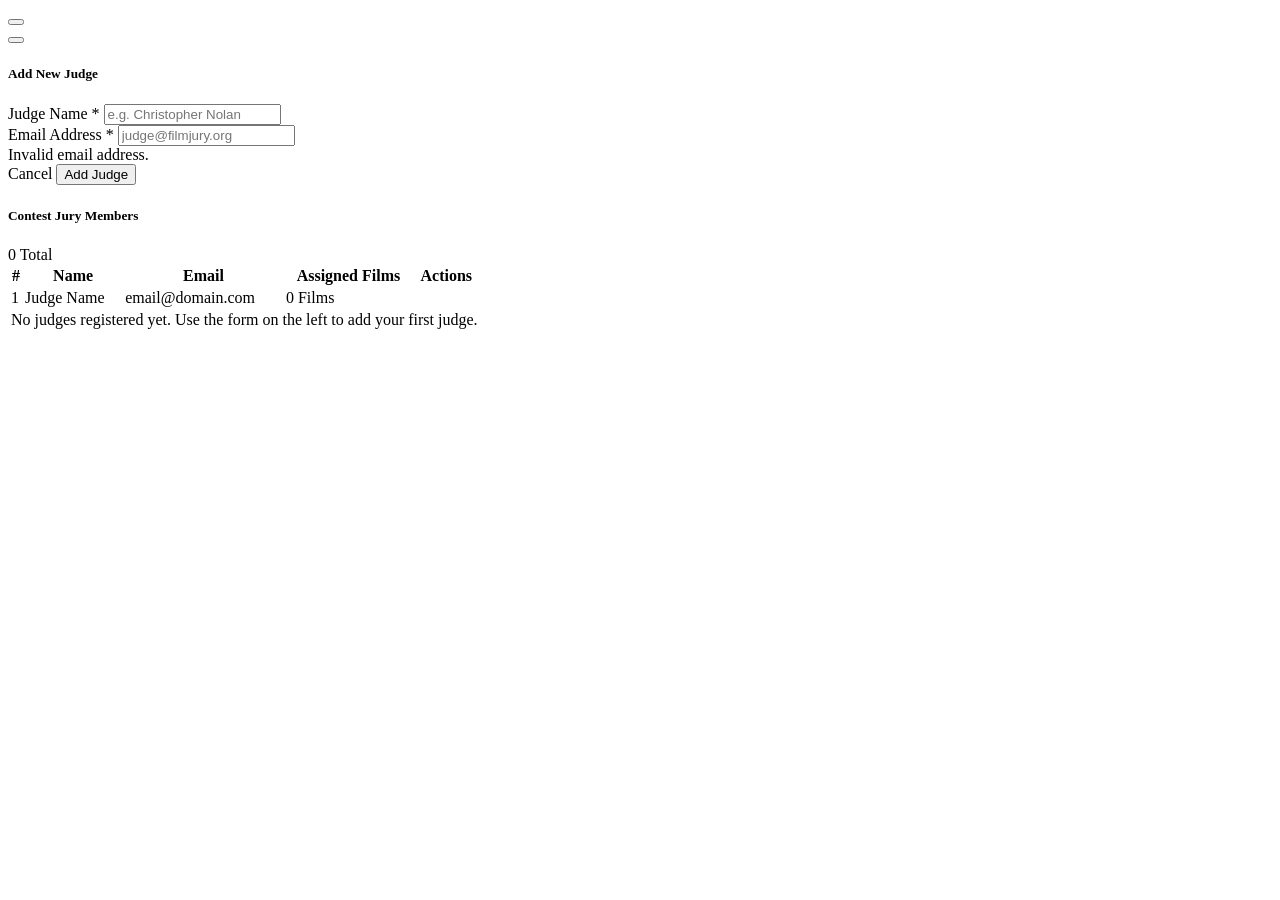
<file: target/classes/templates/judges.html>
<!DOCTYPE html>
<html xmlns:th="http://www.thymeleaf.org">
<head th:replace="~{fragments/header :: head('Judge Management')}"></head>
<body>
    <div th:replace="~{fragments/header :: navbar}"></div>

    <div class="container my-4">
        <!-- Flash Messages -->
        <div th:if="${successMessage}" class="alert alert-success alert-dismissible fade show bg-dark border-success text-success mb-4" role="alert">
            <i class="fa-solid fa-circle-check me-2"></i><span th:text="${successMessage}"></span>
            <button type="button" class="btn-close btn-close-white" data-bs-dismiss="alert"></button>
        </div>
        <div th:if="${errorMessage}" class="alert alert-danger alert-dismissible fade show bg-dark border-danger text-danger mb-4" role="alert">
            <i class="fa-solid fa-circle-exclamation me-2"></i><span th:text="${errorMessage}"></span>
            <button type="button" class="btn-close btn-close-white" data-bs-dismiss="alert"></button>
        </div>

        <div class="row g-4">
            <!-- Add / Edit Form Column -->
            <div class="col-lg-4">
                <div class="cinema-card">
                    <div class="cinema-card-header">
                        <h5 class="text-white mb-0">
                            <i class="fa-solid fa-user-ninja text-warning me-2"></i>
                            <span th:text="${isEdit != null and isEdit} ? 'Edit Judge Details' : 'Add New Judge'">Add New Judge</span>
                        </h5>
                    </div>
                    <div class="cinema-card-body">
                        <form th:action="${isEdit != null and isEdit} ? @{/judges/edit/{id}(id=${judge.id})} : @{/judges}" 
                              th:object="${judge}" method="post">
                            
                            <div class="mb-3">
                                <label class="form-label text-light">Judge Name <span class="text-danger">*</span></label>
                                <input type="text" th:field="*{name}" class="form-control form-control-cinema" 
                                       placeholder="e.g. Christopher Nolan" th:classappend="${#fields.hasErrors('name')} ? 'is-invalid' : ''">
                                <div class="invalid-feedback" th:if="${#fields.hasErrors('name')}" th:errors="*{name}"></div>
                            </div>

                            <div class="mb-4">
                                <label class="form-label text-light">Email Address <span class="text-danger">*</span></label>
                                <input type="email" th:field="*{email}" class="form-control form-control-cinema" 
                                       placeholder="judge@filmjury.org" th:classappend="${#fields.hasErrors('email')} ? 'is-invalid' : ''">
                                <div class="invalid-feedback" th:if="${#fields.hasErrors('email')}" th:errors="*{email}">Invalid email address.</div>
                            </div>

                            <div class="d-flex justify-content-end gap-2">
                                <a th:if="${isEdit != null and isEdit}" th:href="@{/judges}" class="btn btn-cinema-action btn-sm">Cancel</a>
                                <button type="submit" class="btn btn-gold w-100">
                                    <i class="fa-solid fa-user-check me-1"></i>
                                    <span th:text="${isEdit != null and isEdit} ? 'Update Judge' : 'Add Judge'">Add Judge</span>
                                </button>
                            </div>
                        </form>
                    </div>
                </div>
            </div>

            <!-- Judges Table Column -->
            <div class="col-lg-8">
                <div class="cinema-card">
                    <div class="cinema-card-header d-flex justify-content-between align-items-center">
                        <h5 class="text-white mb-0"><i class="fa-solid fa-users text-warning me-2"></i>Contest Jury Members</h5>
                        <span class="badge bg-secondary" th:text="${judges.size()} + ' Total Judges'">0 Total</span>
                    </div>
                    <div class="table-responsive">
                        <table class="table table-cinema align-middle mb-0">
                            <thead>
                                <tr>
                                    <th>#</th>
                                    <th>Name</th>
                                    <th>Email</th>
                                    <th>Assigned Films</th>
                                    <th class="text-end">Actions</th>
                                </tr>
                            </thead>
                            <tbody>
                                <tr th:each="j, stat : ${judges}">
                                    <td class="text-muted fw-bold" th:text="${stat.count}">1</td>
                                    <td class="fw-bold text-white" th:text="${j.name}">Judge Name</td>
                                    <td class="text-info" th:text="${j.email}">email@domain.com</td>
                                    <td>
                                        <span class="badge bg-dark border border-warning text-warning" th:text="${j.entries.size()} + ' Films'">0 Films</span>
                                    </td>
                                    <td class="text-end">
                                        <div class="btn-group btn-group-sm">
                                            <a th:href="@{/judges/edit/{id}(id=${j.id})}" class="btn btn-cinema-action"><i class="fa-solid fa-pen"></i></a>
                                            <a th:href="@{/judges/delete/{id}(id=${j.id})}" onclick="return confirm('Are you sure you want to remove this judge?');" class="btn btn-outline-danger"><i class="fa-solid fa-trash"></i></a>
                                        </div>
                                    </td>
                                </tr>
                                <tr th:if="${judges == null or judges.empty}">
                                    <td colspan="5" class="text-center text-muted py-4">No judges registered yet. Use the form on the left to add your first judge.</td>
                                </tr>
                            </tbody>
                        </table>
                    </div>
                </div>
            </div>
        </div>
    </div>

    <div th:replace="~{fragments/footer :: footer}"></div>
</body>
</html>
</file>
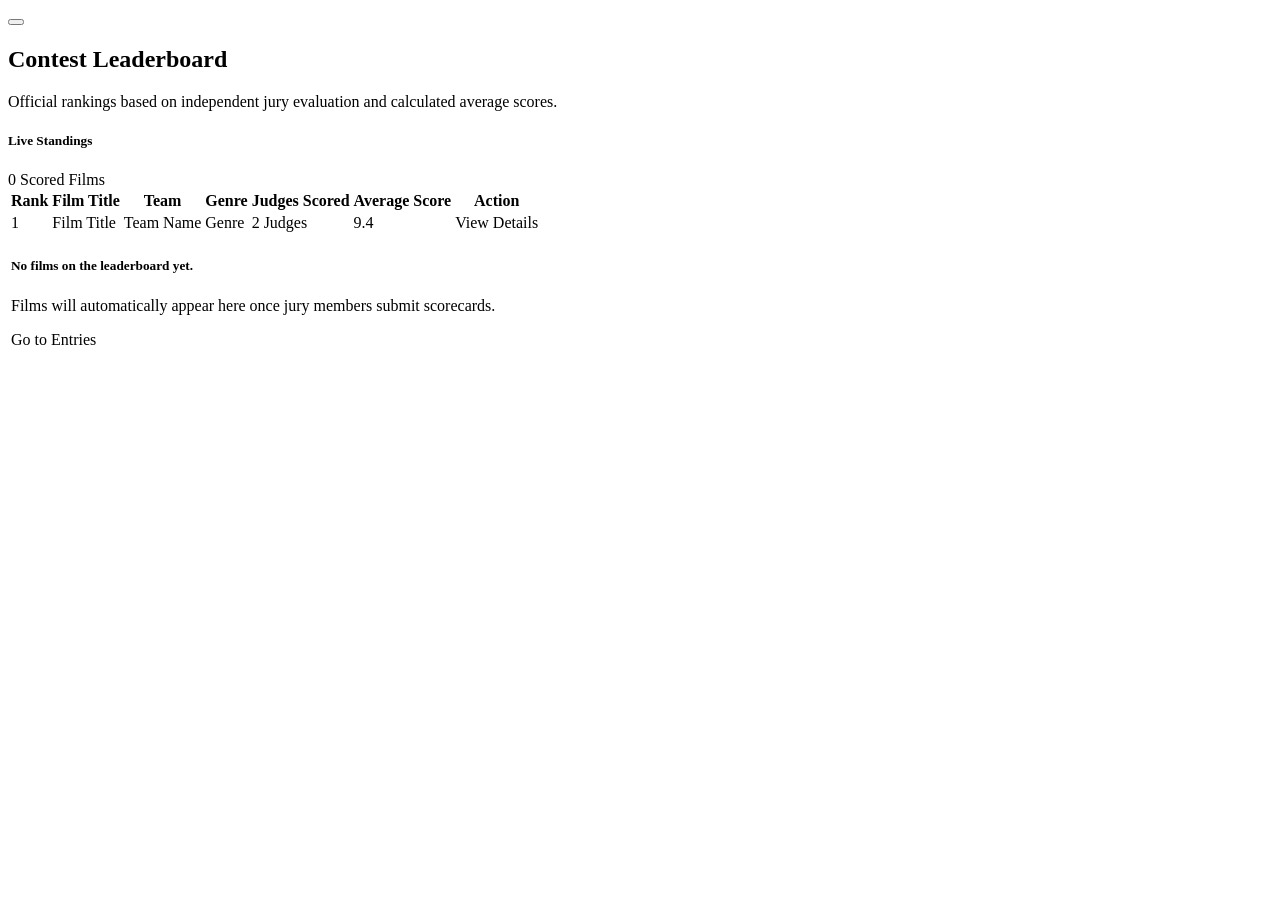
<file: target/classes/templates/leaderboard.html>
<!DOCTYPE html>
<html xmlns:th="http://www.thymeleaf.org">
<head th:replace="~{fragments/header :: head('Leaderboard')}"></head>
<body>
    <div th:replace="~{fragments/header :: navbar}"></div>

    <div class="container my-4">
        <!-- Flash Messages -->
        <div th:if="${successMessage}" class="alert alert-success alert-dismissible fade show bg-dark border-success text-success mb-4" role="alert">
            <i class="fa-solid fa-circle-check me-2"></i><span th:text="${successMessage}"></span>
            <button type="button" class="btn-close btn-close-white" data-bs-dismiss="alert"></button>
        </div>

        <div class="text-center my-4">
            <h2 class="text-white display-5 font-weight-extrabold mb-2">
                <i class="fa-solid fa-trophy text-warning me-2"></i>Contest Leaderboard
            </h2>
            <p class="text-secondary">Official rankings based on independent jury evaluation and calculated average scores.</p>
        </div>

        <!-- Leaderboard Card -->
        <div class="cinema-card mb-5">
            <div class="cinema-card-header d-flex justify-content-between align-items-center">
                <h5 class="text-white mb-0"><i class="fa-solid fa-award text-warning me-2"></i>Live Standings</h5>
                <span class="badge badge-genre" th:text="${leaderboard.size()} + ' Scored Films'">0 Scored Films</span>
            </div>
            <div class="table-responsive">
                <table class="table table-cinema align-middle mb-0">
                    <thead>
                        <tr>
                            <th class="text-center">Rank</th>
                            <th>Film Title</th>
                            <th>Team</th>
                            <th>Genre</th>
                            <th class="text-center">Judges Scored</th>
                            <th class="text-end">Average Score</th>
                            <th class="text-end">Action</th>
                        </tr>
                    </thead>
                    <tbody>
                        <tr th:each="item : ${leaderboard}" th:classappend="${item.rank == 1} ? 'bg-warning bg-opacity-10' : ''">
                            <td class="text-center">
                                <span th:class="'rank-badge ' + (${item.rank == 1} ? 'rank-1' : (${item.rank == 2} ? 'rank-2' : (${item.rank == 3} ? 'rank-3' : 'rank-other')))"
                                      th:text="${item.rank == 1 ? '🥇 1' : (item.rank == 2 ? '🥈 2' : (item.rank == 3 ? '🥉 3' : item.rank))}">1</span>
                            </td>
                            <td>
                                <a th:href="@{/entries/{id}(id=${item.entryId})}" class="fw-bold text-white text-decoration-none hover-gold fs-5" th:text="${item.title}">Film Title</a>
                            </td>
                            <td class="text-warning font-weight-bold" th:text="${item.teamName}">Team Name</td>
                            <td><span class="badge badge-genre" th:text="${item.genre}">Genre</span></td>
                            <td class="text-center">
                                <span class="badge bg-dark border border-secondary text-secondary px-3 py-2" th:text="${item.judgesScored} + ' Judges'">2 Judges</span>
                            </td>
                            <td class="text-end">
                                <span class="badge badge-score fs-5" th:text="${item.averageScore}">9.4</span>
                            </td>
                            <td class="text-end">
                                <a th:href="@{/entries/{id}(id=${item.entryId})}" class="btn btn-cinema-action btn-sm">View Details</a>
                            </td>
                        </tr>
                        <tr th:if="${leaderboard == null or leaderboard.empty}">
                            <td colspan="7" class="text-center text-muted py-5">
                                <i class="fa-solid fa-trophy text-muted display-4 mb-3 d-block"></i>
                                <h5>No films on the leaderboard yet.</h5>
                                <p class="small text-secondary mb-3">Films will automatically appear here once jury members submit scorecards.</p>
                                <a th:href="@{/entries}" class="btn btn-gold btn-sm"><i class="fa-solid fa-video me-1"></i> Go to Entries</a>
                            </td>
                        </tr>
                    </tbody>
                </table>
            </div>
        </div>
    </div>

    <div th:replace="~{fragments/footer :: footer}"></div>
</body>
</html>
</file>
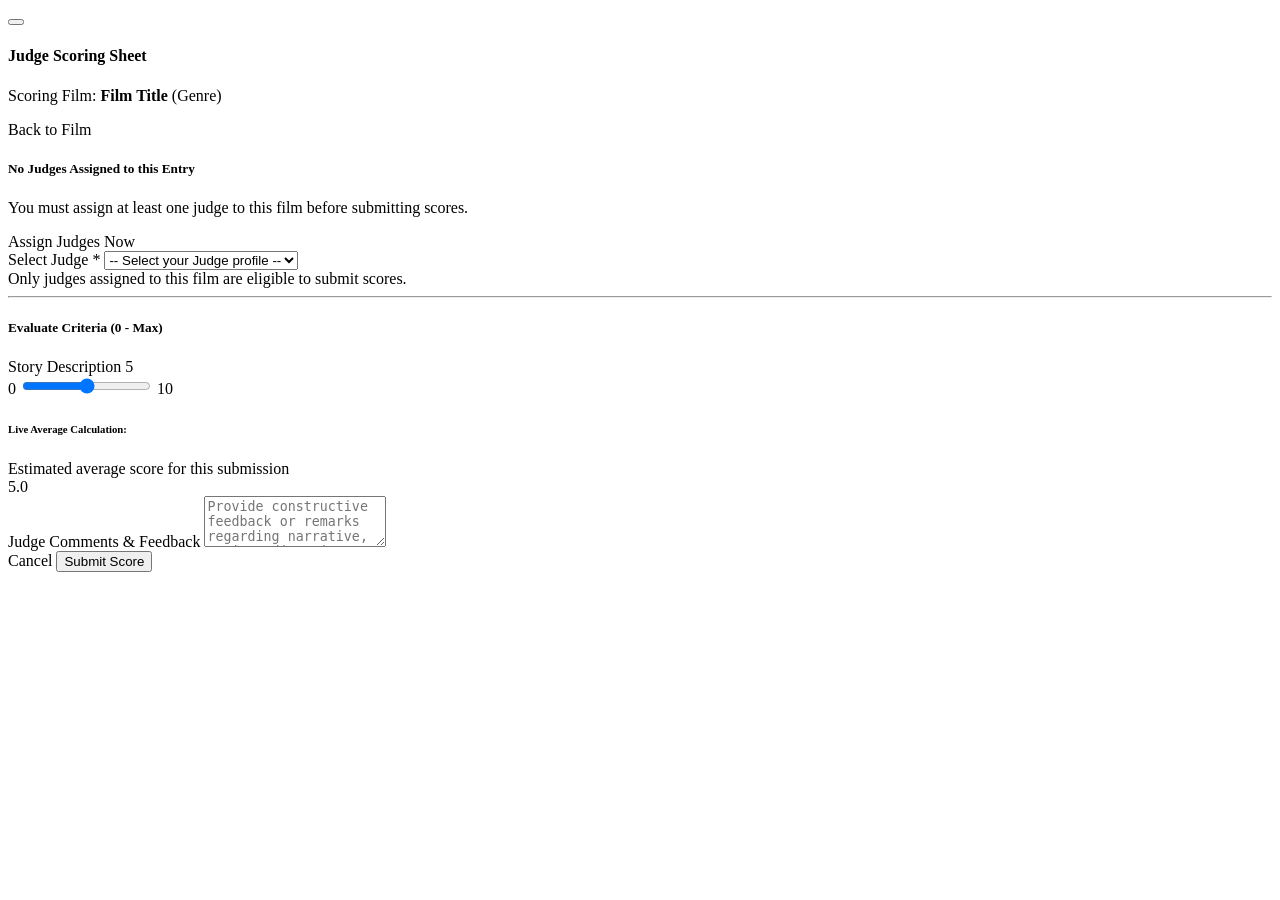
<file: target/classes/templates/score-entry.html>
<!DOCTYPE html>
<html xmlns:th="http://www.thymeleaf.org">
<head th:replace="~{fragments/header :: head('Score Entry')}"></head>
<body>
    <div th:replace="~{fragments/header :: navbar}"></div>

    <div class="container my-5">
        <div class="row justify-content-center">
            <div class="col-lg-8">
                <!-- Flash Messages -->
                <div th:if="${errorMessage}" class="alert alert-danger alert-dismissible fade show bg-dark border-danger text-danger mb-4" role="alert">
                    <i class="fa-solid fa-circle-exclamation me-2"></i><span th:text="${errorMessage}"></span>
                    <button type="button" class="btn-close btn-close-white" data-bs-dismiss="alert"></button>
                </div>

                <div class="cinema-card">
                    <div class="cinema-card-header d-flex justify-content-between align-items-center">
                        <div>
                            <h4 class="text-white mb-0"><i class="fa-solid fa-pen-nib text-warning me-2"></i>Judge Scoring Sheet</h4>
                            <p class="text-muted small mb-0">Scoring Film: <strong class="text-warning" th:text="${entry.title}">Film Title</strong> (<span th:text="${entry.genre}">Genre</span>)</p>
                        </div>
                        <a th:href="@{/entries/{id}(id=${entry.id})}" class="btn btn-cinema-action btn-sm"><i class="fa-solid fa-arrow-left me-1"></i> Back to Film</a>
                    </div>
                    <div class="cinema-card-body">
                        
                        <!-- Check if entry has assigned judges -->
                        <div th:if="${assignedJudges == null or assignedJudges.empty}" class="alert alert-warning bg-dark border-warning text-warning text-center py-4">
                            <i class="fa-solid fa-triangle-exclamation display-6 mb-2 d-block"></i>
                            <h5>No Judges Assigned to this Entry</h5>
                            <p class="small mb-3">You must assign at least one judge to this film before submitting scores.</p>
                            <a th:href="@{/entries/{id}/assign(id=${entry.id})}" class="btn btn-gold btn-sm"><i class="fa-solid fa-user-plus me-1"></i> Assign Judges Now</a>
                        </div>

                        <form th:if="${assignedJudges != null and !assignedJudges.empty}" th:action="@{/scorecards}" method="post">
                            <input type="hidden" name="entryId" th:value="${entry.id}">

                            <!-- Judge Selection Dropdown (Only assigned judges) -->
                            <div class="mb-4">
                                <label class="form-label text-light fw-bold fs-6">Select Judge <span class="text-danger">*</span></label>
                                <select name="judgeId" class="form-select form-select-cinema" required>
                                    <option value="" disabled selected>-- Select your Judge profile --</option>
                                    <option th:each="j : ${assignedJudges}" th:value="${j.id}" th:text="${j.name + ' (' + j.email + ')'}">Judge Name</option>
                                </select>
                                <div class="form-text text-muted">Only judges assigned to this film are eligible to submit scores.</div>
                            </div>

                            <hr class="border-secondary border-opacity-25 my-4">

                            <h5 class="text-white mb-3"><i class="fa-solid fa-list-ol text-warning me-2"></i>Evaluate Criteria (0 - Max)</h5>

                            <!-- Dynamic Criteria Inputs -->
                            <div class="mb-4" th:each="criterion : ${criteria}">
                                <div class="d-flex justify-content-between align-items-center mb-1">
                                    <label class="form-label text-white mb-0 fw-bold" th:for="${'criterion_' + criterion.id}">
                                        <span th:text="${criterion.name}">Story</span> 
                                        <span class="text-muted fw-normal small" th:if="${criterion.description != null and !criterion.description.empty}" th:text="'– ' + ${criterion.description}">Description</span>
                                    </label>
                                    <span class="score-range-val" th:id="${'val_criterion_' + criterion.id}" th:text="${criterion.maxScore / 2}">5</span>
                                </div>
                                <div class="d-flex align-items-center gap-3">
                                    <span class="text-muted small">0</span>
                                    <input type="range" class="form-range flex-grow-1 score-input" 
                                           th:id="${'criterion_' + criterion.id}"
                                           th:name="${'criterion_' + criterion.id}"
                                           min="0" th:max="${criterion.maxScore}" step="0.5" 
                                           th:value="${criterion.maxScore / 2}">
                                    <span class="text-muted small" th:text="${criterion.maxScore}">10</span>
                                </div>
                            </div>

                            <!-- Live Average Preview -->
                            <div class="p-3 bg-dark border border-warning border-opacity-50 rounded mb-4 d-flex justify-content-between align-items-center">
                                <div>
                                    <h6 class="text-white mb-0">Live Average Calculation:</h6>
                                    <span class="text-muted small">Estimated average score for this submission</span>
                                </div>
                                <span class="badge bg-warning text-dark fs-4 px-3" id="calculatedAverage">5.0</span>
                            </div>

                            <!-- Comments -->
                            <div class="mb-4">
                                <label class="form-label text-light">Judge Comments & Feedback</label>
                                <textarea name="comments" rows="3" class="form-control form-control-cinema" 
                                          placeholder="Provide constructive feedback or remarks regarding narrative, acting, direction, etc..."></textarea>
                            </div>

                            <div class="d-flex justify-content-end gap-2 pt-3 border-top border-secondary border-opacity-25">
                                <a th:href="@{/entries/{id}(id=${entry.id})}" class="btn btn-cinema-action">Cancel</a>
                                <button type="submit" class="btn btn-gold px-4"><i class="fa-solid fa-paper-plane me-1"></i> Submit Score</button>
                            </div>
                        </form>
                    </div>
                </div>
            </div>
        </div>
    </div>

    <div th:replace="~{fragments/footer :: footer}"></div>
</body>
</html>
</file>
